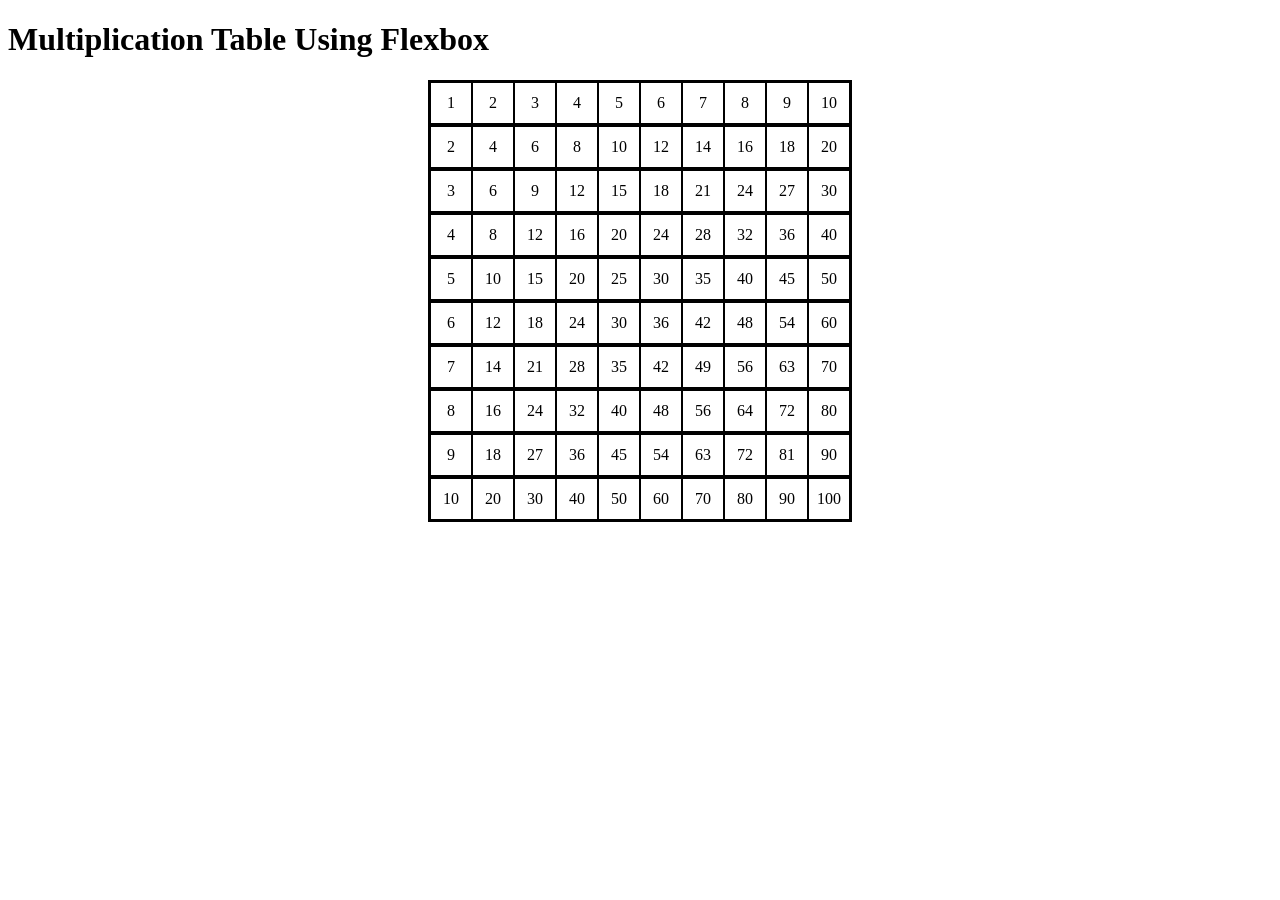
<file: index.html>
<!DOCTYPE html>
<html lang="en">
<head>
    <meta charset="UTF-8">
    <title>Flexbox Grid Example</title>

    <style>
     .rows-of-columns {
            display: flex;
            flex-direction: column;
            border: 1px solid black;
            border-collapse: collapse;
            width: fit-content;
            margin: 0 auto;
        }

        .rows-of-columns .row {
            display: flex;
            justify-content: center;
            border: 1px solid black;
        }

      .rows-of-columns .row div {
            border: 1px solid black;
            width: 40px;
            height: 40px;
            display: flex;
            justify-content: center;
            align-items: center;
            text-align: center;
            font-family: "Lato";
            font-size: 16px;
        }

    </style>
</head>
<body>


<h1>Multiplication Table Using Flexbox</h1>
<section class="rows-of-columns">
    <div class="row">
        <div>1</div>
        <div>2</div>
        <div>3</div>
        <div>4</div>
        <div>5</div>
        <div>6</div>
        <div>7</div>
        <div>8</div>
        <div>9</div>
        <div>10</div>
    </div>

    <div class="row">
        <div>2</div>
        <div>4</div>
        <div>6</div>
        <div>8</div>
        <div>10</div>
        <div>12</div>
        <div>14</div>
        <div>16</div>
        <div>18</div>
        <div>20</div>
    </div>

    <div class="row">
        <div>3</div>
        <div>6</div>
        <div>9</div>
        <div>12</div>
        <div>15</div>
        <div>18</div>
        <div>21</div>
        <div>24</div>
        <div>27</div>
        <div>30</div>
    </div>

    <div class="row">
        <div>4</div>
        <div>8</div>
        <div>12</div>
        <div>16</div>
        <div>20</div>
        <div>24</div>
        <div>28</div>
        <div>32</div>
        <div>36</div>
        <div>40</div>
    </div>

    <div class="row">
        <div>5</div>
        <div>10</div>
        <div>15</div>
        <div>20</div>
        <div>25</div>
        <div>30</div>
        <div>35</div>
        <div>40</div>
        <div>45</div>
        <div>50</div>
    </div>

    <div class="row">
        <div>6</div>
        <div>12</div>
        <div>18</div>
        <div>24</div>
        <div>30</div>
        <div>36</div>
        <div>42</div>
        <div>48</div>
        <div>54</div>
        <div>60</div>
    </div>

    <div class="row">
        <div>7</div>
        <div>14</div>
        <div>21</div>
        <div>28</div>
        <div>35</div>
        <div>42</div>
        <div>49</div>
        <div>56</div>
        <div>63</div>
        <div>70</div>
    </div>

    <div class="row">
        <div>8</div>
        <div>16</div>
        <div>24</div>
        <div>32</div>
        <div>40</div>
        <div>48</div>
        <div>56</div>
        <div>64</div>
        <div>72</div>
        <div>80</div>
    </div>

    <div class="row">
        <div>9</div>
        <div>18</div>
        <div>27</div>
        <div>36</div>
        <div>45</div>
        <div>54</div>
        <div>63</div>
        <div>72</div>
        <div>81</div>
        <div>90</div>
    </div>

    <div class="row">
        <div>10</div>
        <div>20</div>
        <div>30</div>
        <div>40</div>
        <div>50</div>
        <div>60</div>
        <div>70</div>
        <div>80</div>
        <div>90</div>
        <div>100</div>
    </div>

</section>



</body>
</html>
</file>
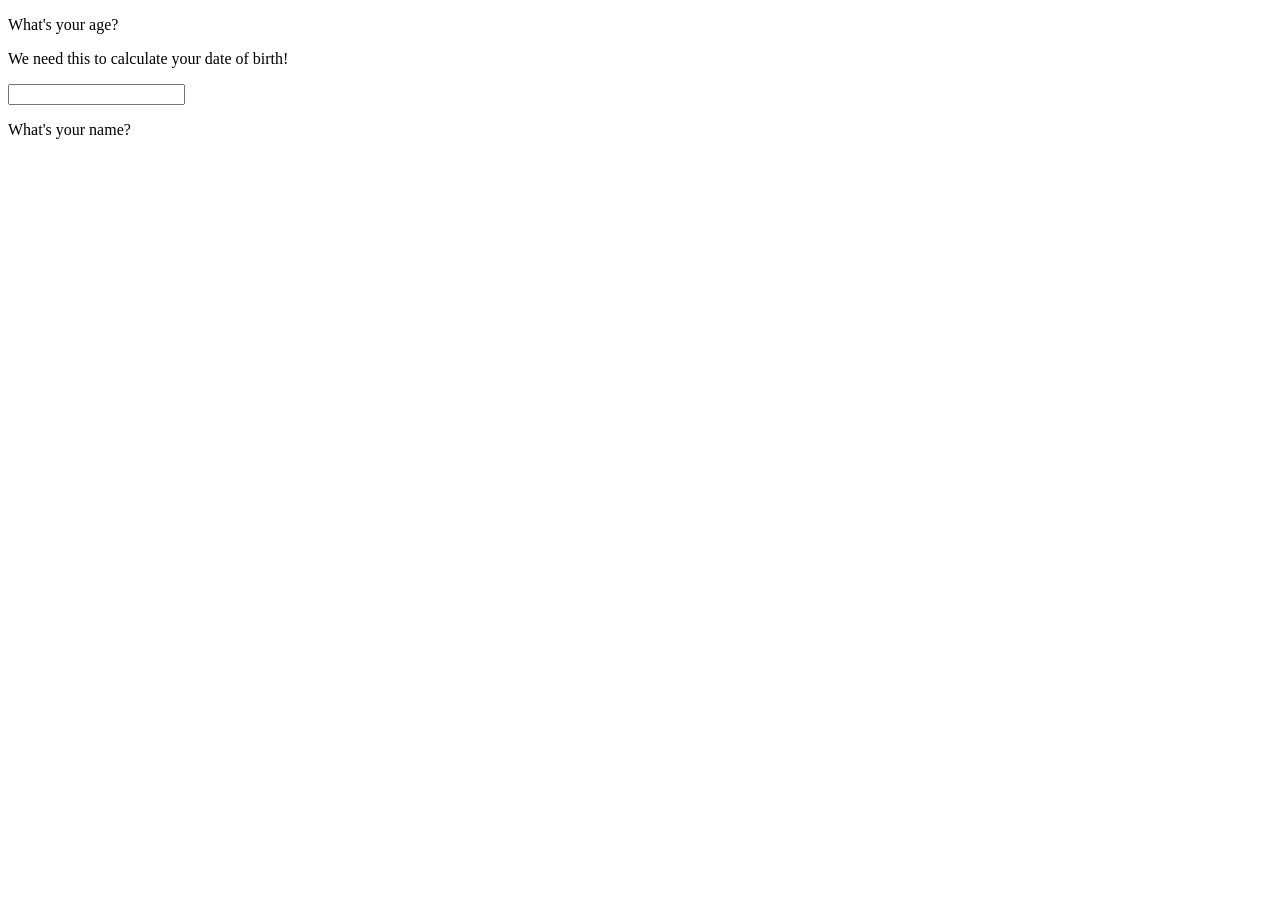
<file: forms-review.html>
<!DOCTYPE html>
<html lang="en">
<head>
    <meta charset="UTF-8">
    <title>Forms Review</title>
</head>
<body>

<label for="age">
    <p>What's your age?</p>
    <p>We need this to calculate your date of birth!</p>
</label>
<input type="number" id="age">

<p>
    <label for="name">What's your name?</label>
</p>

</body>
</html>
</file>
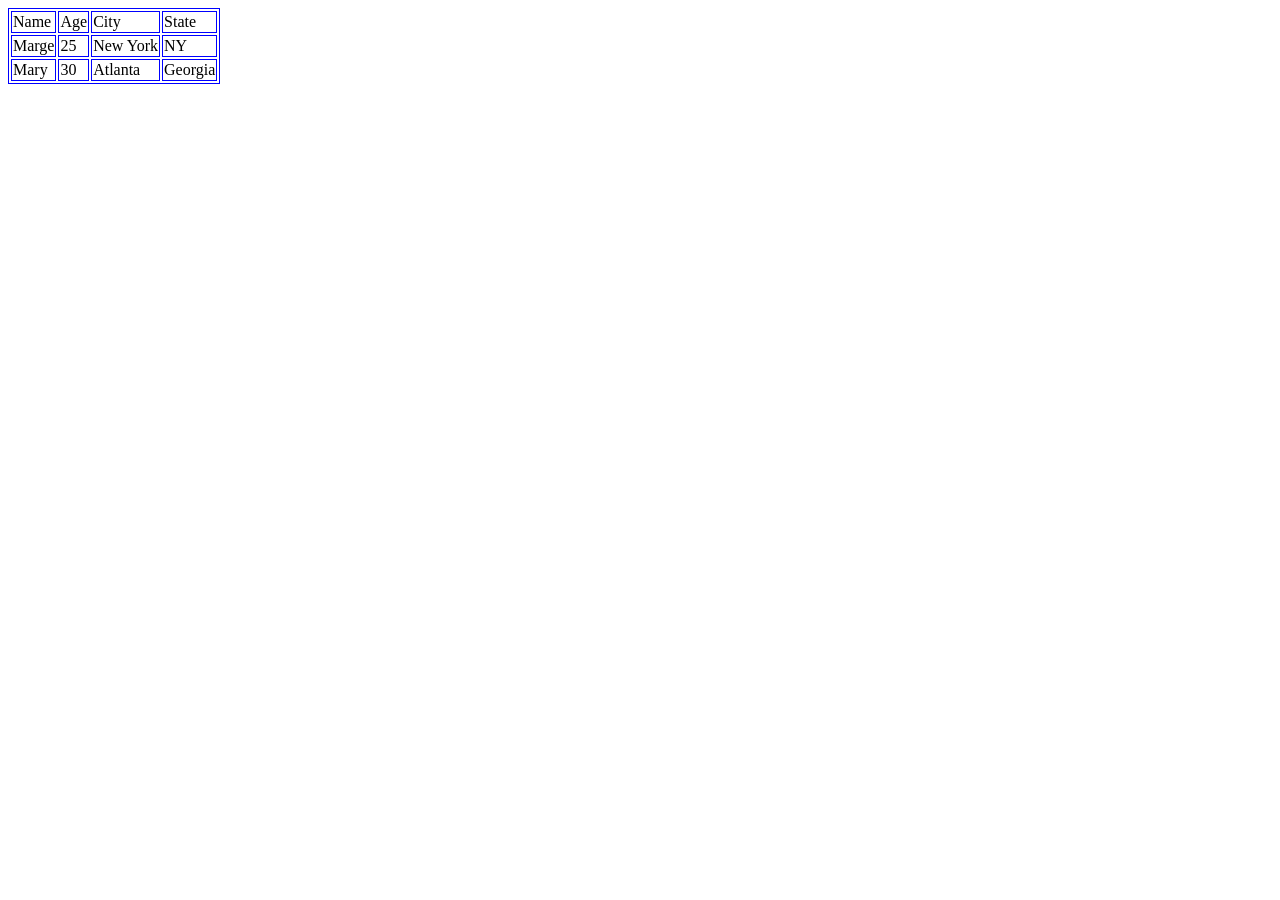
<file: .idea/table-review.html>
<!DOCTYPE html>
<html lang="en">
<head>
    <meta charset="UTF-8">
    <title>Tables Review</title>

    <style type="text/css">
        table {
            border: 1px solid blue;

            th,td {
                border: 1px solid blue;
            }
        }
    </style>

</head>
<body>

<table>
    <tr>
        <td>Name</td>
        <td>Age</td>
        <td>City</td>
        <td>State</td>
    </tr>

    <tr>
        <td>Marge</td>
        <td>25</td>
        <td>New York</td>
        <td>NY</td>
    </tr>

    <tr>
        <td>Mary</td>
        <td>30</td>
        <td>Atlanta</td>
        <td>Georgia</td>
    </tr>

</table>

</body>
</html>
</file>
